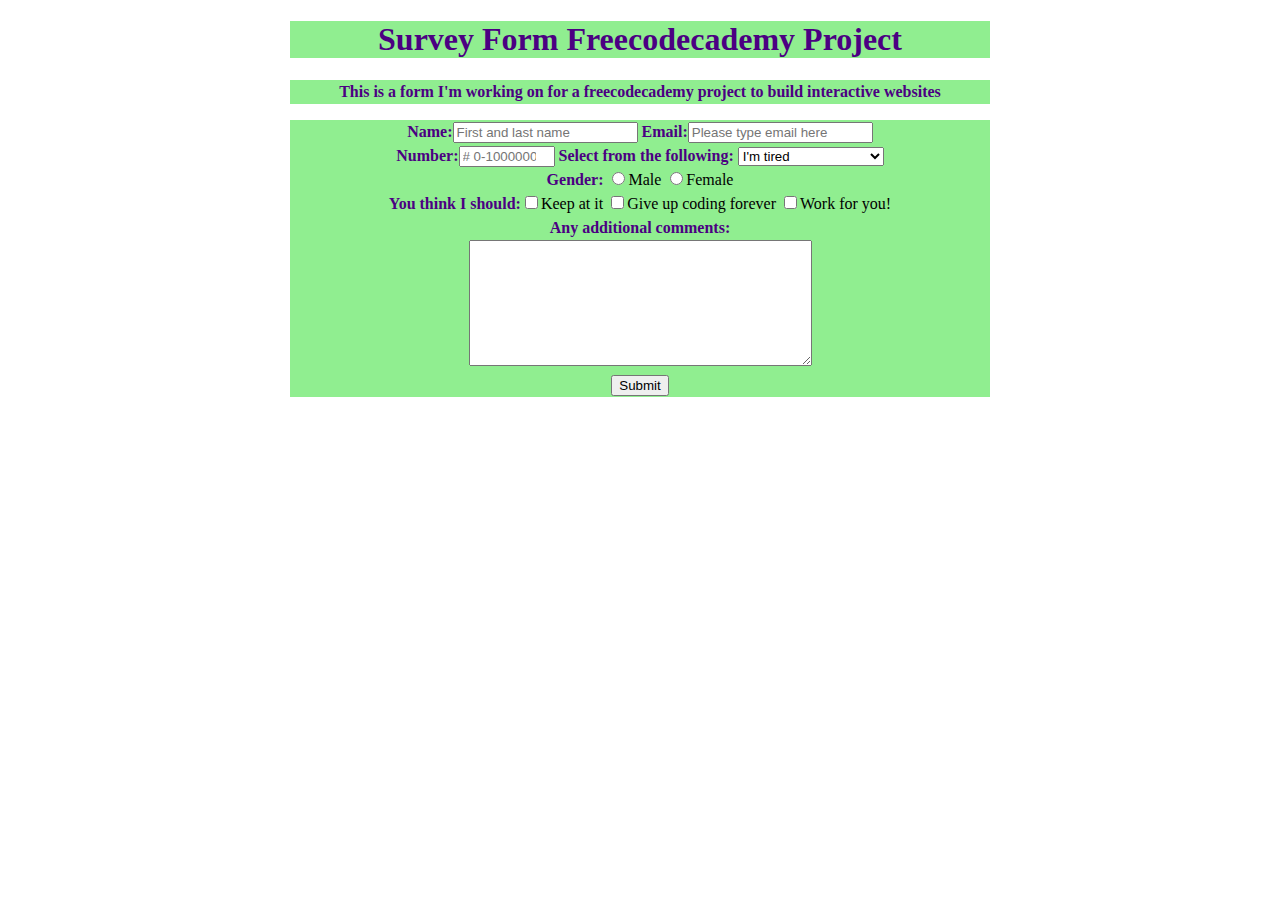
<file: Survey_Form/index.html>
<!DOCTYPE html>
<html>
    <link rel="stylesheet" type="text/css" href="style.css">
<script src="https://cdn.freecodecamp.org/testable-projects-fcc/v1/bundle.js"></script>
 <div id="page-wrap"> 
 <body>
   <h1 id="title">Survey Form Freecodecademy Project</h1>
   <p id="description">
     This is a form I'm working on for a freecodecademy project to build interactive websites
   </p>
   
  <form id="survey-form">
    <label class="words" id="name-label">Name:</label><input id="name" type="text" placeholder="First and last name" required></input>
    <label class="words" id="email-label">Email:</label><input id="email" type="email" placeholder="Please type email here" required></input><br>
    <label class="words" id="number-label">Number:</label><input id="number" type="number" placeholder="# 0-1000000" min="0" max="1000000"></input>
    <label class="words" id="select">Select from the following:</label>
    <select id="dropdown">
      <option value="tired">I'm tired</option>
      <option value="hungry">I'm hungry</option>
      <option value="new">I'm new to coding</option>
      <option value="hiring">I'm going to hire you!</option>
    </select><br> 
    <label class="words">Gender:</label>
    <input id="male" type="radio" name="gender" value="male">Male</input>
    <input id="female" type="radio" name="gender" value="female">Female</input><br>
    <label class="words" id="what-to-do"> You think I should:</label><input id="checkbox" type="checkbox" value="go">Keep at it</input>
    <input id="checkbox" type="checkbox" value="stop">Give up coding forever</input>
    <input id="checkbox" type="checkbox" value="hired">Work for you!</input><br>
    <label class="words" id="comments"> Any additional comments:</label><br>
    <textarea rows="8" cols="40"></textarea><br>
    <input id="submit" type="submit"></input>
  </form>
</div
</body>
</html>
</file>
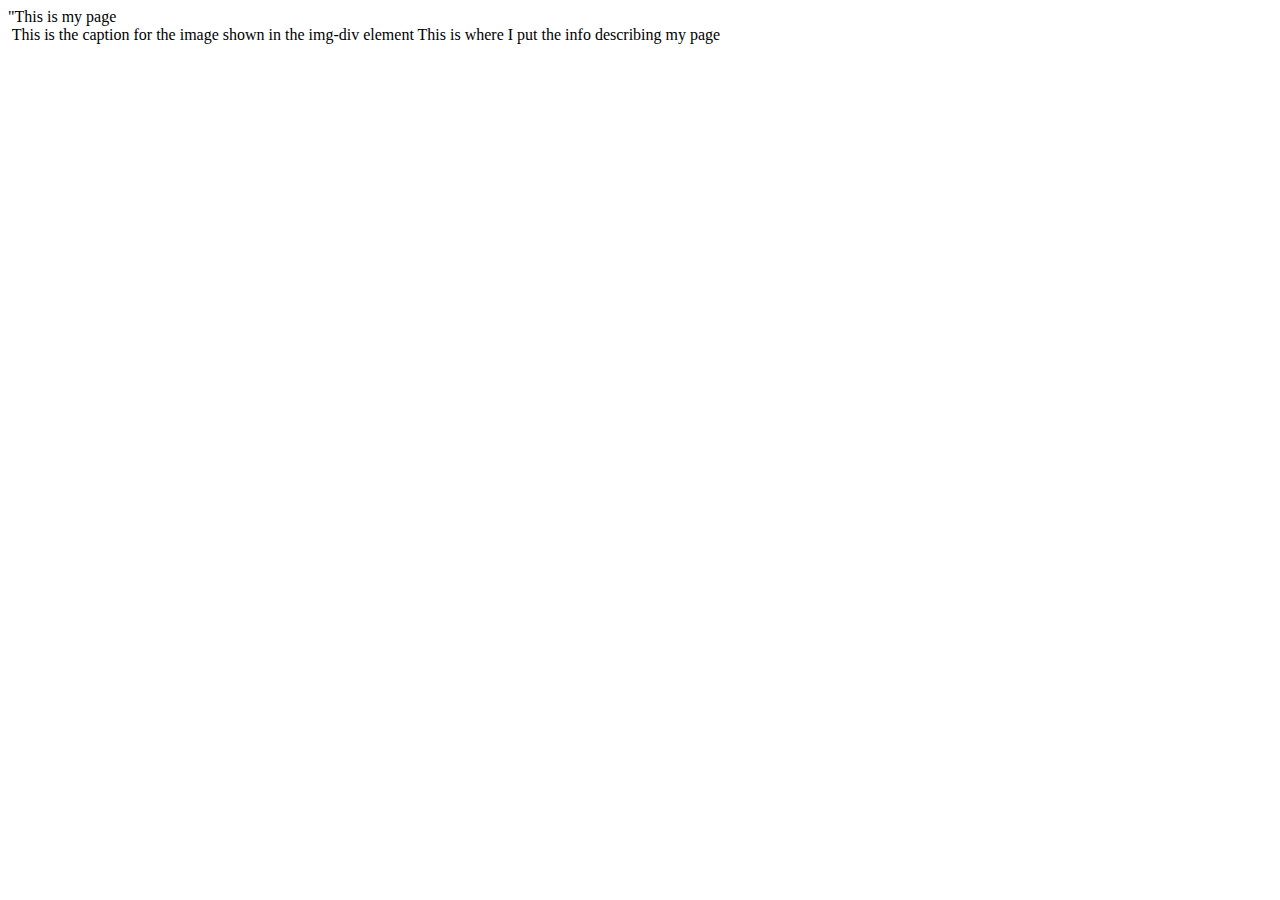
<file: Tribute_Page/index.html>
<!DOCTYPE html>
<html>
<script src="https://cdn.freecodecamp.org/testable-projects-fcc/v1/bundle.js"></script>

<body id="main">
  <header id="title">"This is my page</header>
  <div id="img-div">
    <img id="image">
    <image-caption id="img-caption">This is the caption for the image shown in the img-div element</image-caption>
    <subject id="tribute-info">This is where I put the info describing my page</subject>
    <a href="https://www.linkedin.com/in/clayjoseph1994/"id="tribute-link" target="_blank">
    </div>
</body>
</html>
</file>
<file: Survey_Form/style.css>
#page-wrap{
  width: 700px;
  margin: 0 auto;
  text-align: center;
}
#survey-form, p {
  background-color: lightgreen;
  line-height: 150%;
  word-spacing: 0px;
}
.words, #title, p{
  font-weight: bold;
  color: indigo;
}
#title{
  background-color: lightgreen;
}
</file>
